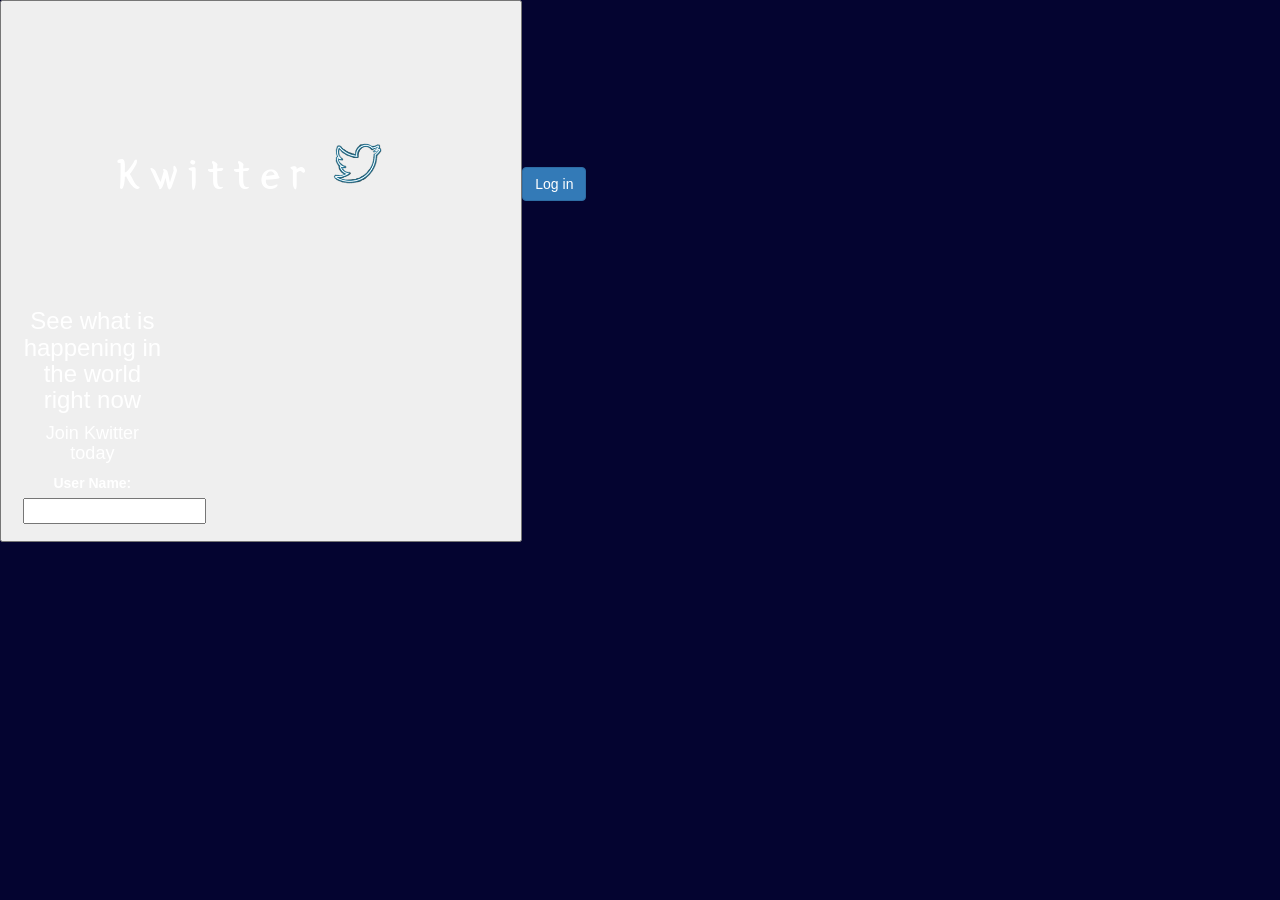
<file: index.html>
<!DOCTYPE html>
<html>
    <head>
        <title>Kwitter</title>
        <link href="https://fonts.googleapis.com/css?family=Yeon+Sung&display=swap" rel="stylesheet"><meta name="viewport" content="width=device-width, initial-scale=1">

        <link rel="stylesheet" href="https://maxcdn.bootstrapcdn.com/bootstrap/3.4.0/css/bootstrap.min.css">
<script src="https://ajax.googleapis.com/ajax/libs/jquery/3.4.1/jquery.min.js"></script>
<script src="https://maxcdn.bootstrapcdn.com/bootstrap/3.4.0/js/bootstrap.min.js"></script>

<link rel="stylesheet" type="text/css" href="Kwitter.css">
<script src="Kwitter.js"></script>
    </head>
    <body>
        <button id="logout_button" class=""
        <center>
            <h1 class="header">Kwitter 
                <sup>
                    <img src="logo_kwitter.png">
                </sup>
            </h1>   
            <div class="col-lg-4 col-md-6 col-sm-6 col-xs-11 login_div">
                <center>
                <h3 >See what is happening in the world right now</h3>
		<h4 >Join Kwitter today</h4>
		<div class="form-group">
		  <label >User Name:</label>

		  <input type="text" id="user_name" class="form-controle" place holder="user name">

		  

		</div>

		<button id="login_button" class="btn btn-primary"  onclick="adduser()">Log in</button>
		<br>
        <br>
    </center>
            </div>
        </center>
    </body>
</html>
</file>
<file: Kwitter.css>
body
{
  height: 100%;
  margin: 0;
  background-color: rgb(4, 4, 48);
}
.header
{
	color: white;font-family: 'Yeon Sung';font-size: 45px;letter-spacing: 10px;margin-top: 80px;
}
.header img
{
	width: 95px;margin-left: -30px;
}

h3
{
  color: white;
}
h4
{
  color: white;
}
label
{
  color: white;
}
</file>
